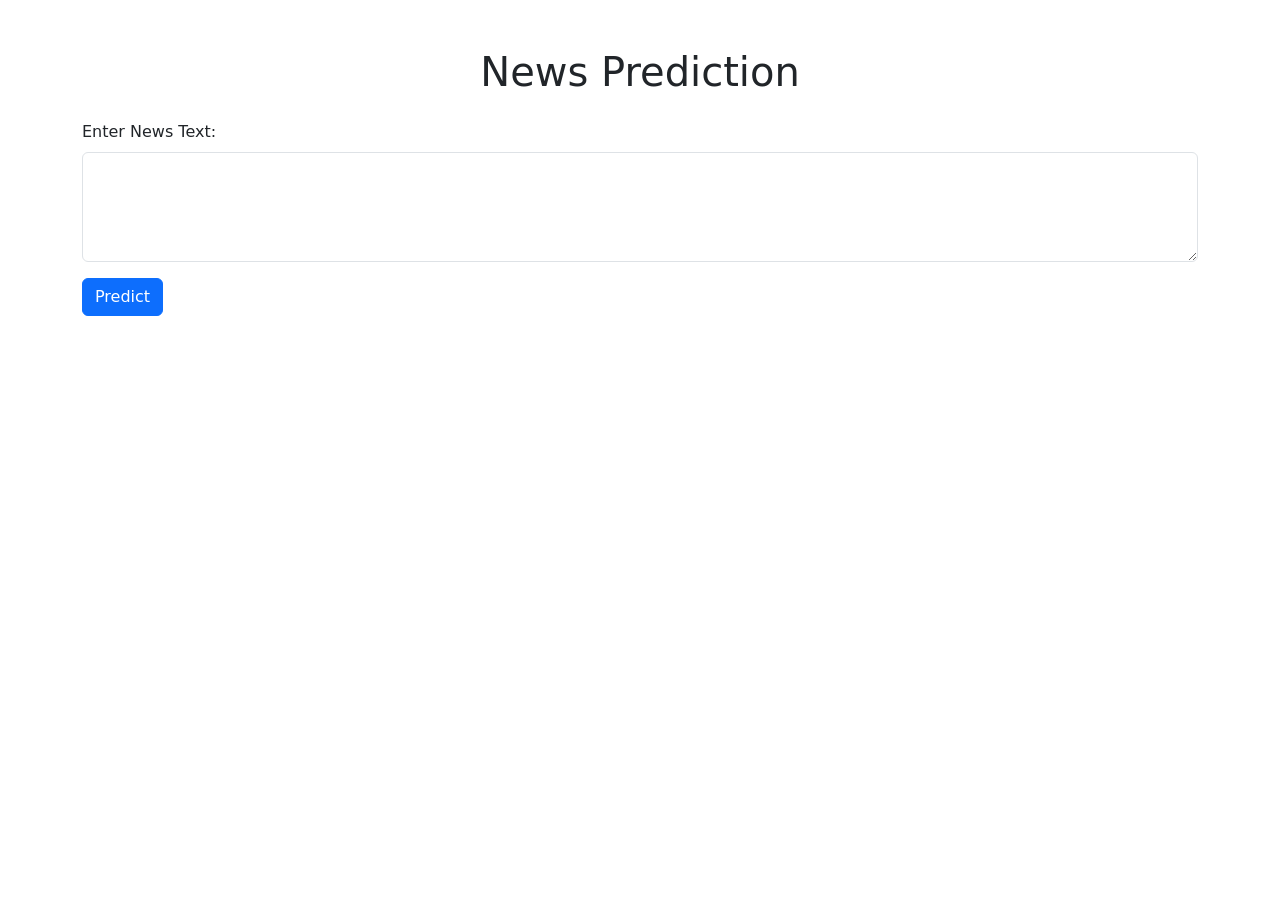
<file: deployment/backend/templates/index.html>
<!DOCTYPE html>
<html lang="en">
<head>
    <meta charset="UTF-8">
    <meta name="viewport" content="width=device-width, initial-scale=1.0">
    <title>News Prediction</title>
    <link href="../static/css/style.css" rel="stylesheet">
    <link href="https://cdn.jsdelivr.net/npm/bootstrap@5.3.0/dist/css/bootstrap.min.css" rel="stylesheet">
</head>
<body class="container mt-5">
    <h1 class="text-center">News Prediction</h1>
    <form action="/result" method="post" class="mt-4">
        <div class="mb-3">
            <label for="newsText" class="form-label">Enter News Text:</label>
            <textarea class="form-control" name="newsText" rows="4" required></textarea>
        </div>
        <button type="submit" class="btn btn-primary">Predict</button>
    </form>
</body>
</html>
</file>
<file: deployment/backend/static/css/style.css>
body {
    background-color: #f8f9fa;
}

h1 {
    color: #007bff;
}
</file>
